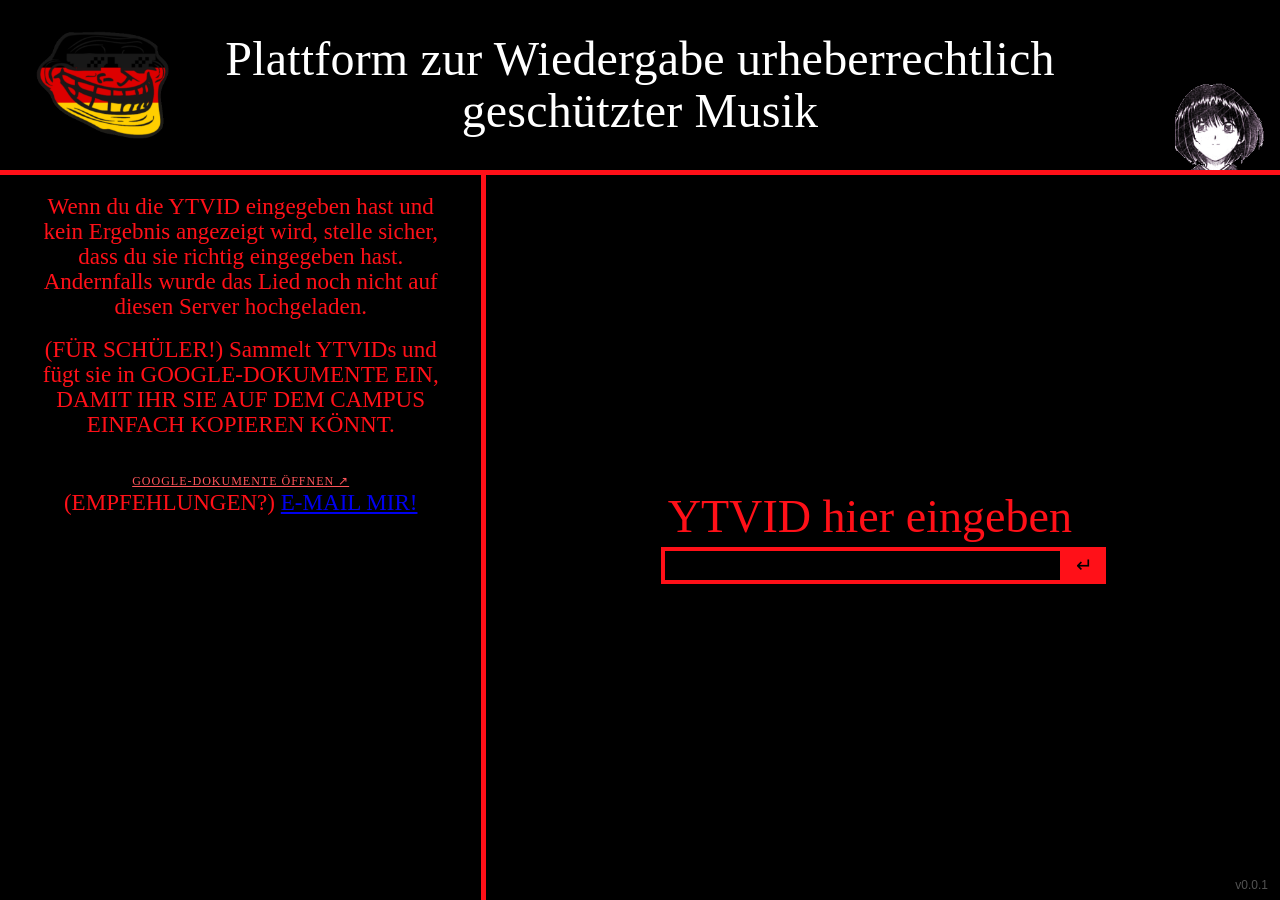
<file: ytvid_german_exact_design/index.html>
<!DOCTYPE html>
<html lang="de">
<head>
  <meta charset="UTF-8">
  <meta name="viewport" content="width=device-width, initial-scale=1.0">
  <meta name="theme-color" content="#000000">

  <title>Keine Blockierung!</title>
  <link rel="icon" href="./2026_09_04_0pt_Kleki.png?v=2" type="image/png">
  <link rel="stylesheet" href="style.css">
</head>

<body>

  <header class="page-header">
    <img
      src="./2026_11_17_0wv_Kleki.png"
      class="kleki-decoration"
      alt=""
    >

    <h1>Plattform zur Wiedergabe urheberrechtlich<br class="desktop-break"> geschützter Musik</h1>

    <img
      src="./7K762QX4IAOJBA3WOKJRMTOJX6AJUIZL%20(1).gif"
      class="gif-decoration"
      alt=""
    >
  </header>

  <main class="columns">

    <aside class="instructions">
      <p>Wenn du die YTVID eingegeben hast und kein Ergebnis angezeigt wird, stelle sicher, dass du sie richtig eingegeben hast. Andernfalls wurde das Lied noch nicht auf diesen Server hochgeladen.</p>

      <p>(FÜR SCHÜLER!) Sammelt YTVIDs und fügt sie in GOOGLE-DOKUMENTE EIN, DAMIT IHR SIE AUF DEM CAMPUS EINFACH KOPIEREN KÖNNT.</p>

      <div class="upload-area">
        <a
          href="https://docs.google.com/document/d/1SI2PHiWmp4WZYbSvWgQEdBuxRUtbkW_8xE6vgiY3HzM/edit?authuser=t25574438%40gmail.com"
          target="_blank"
          rel="noopener noreferrer"
          class="upload-link"
        >
          GOOGLE-DOKUMENTE ÖFFNEN ↗
        </a>

        <p>
          (EMPFEHLUNGEN?)
          <a href="mailto:t25574438@gmail.com">
            E-MAIL MIR!
          </a>
        </p>
      </div>
    </aside>

    <section class="player-area">
      <form id="lookupForm" autocomplete="off">
        <label for="ytvid">YTVID hier eingeben</label>

        <div class="input-row">
          <input
            id="ytvid"
            type="text"
            spellcheck="false"
            aria-label="YTVID hier eingeben"
          >
          <button type="submit" aria-label="YTVID suchen">↵</button>
        </div>
      </form>

      <div id="message" class="message" role="status"></div>
    </section>

  </main>

  <audio id="audio" preload="metadata"></audio>
  <script src="script.js"></script>
  <div class="version">v0.0.1</div>

</body>
</html>
</file>
<file: ytvid_german_exact_design/style.css>
* {
  box-sizing: border-box;
}

:root {
  --rot: #ff1018;
}

html, body {
  margin: 0;
  min-height: 100%;
  background: #000;
  color: #fff;
}

body {
  font-family: "Comic Sans MS", "Comic Sans", cursive;
}

/* HEADER */
.page-header {
  position: relative;
  height: 175px;
  border-bottom: 5px solid var(--rot);
  display: flex;
  justify-content: center;
  align-items: center;
  padding: 12px 30px;
  text-align: center;
}

.page-header h1 {
  font-size: clamp(27px, 3.75vw, 51px);
  line-height: 1.08;
  font-weight: 400;
  margin: 0;
  letter-spacing: .2px;
}

/* HEADER DECORATIONS */
.kleki-decoration {
  position: absolute;
  left: 20px;
  top: 50%;
  transform: translateY(-50%);
  width: 165px;
  height: auto;
  z-index: 10;
}

.gif-decoration {
  position: absolute;
  right: 15px;
  bottom: 0;
  width: 90px;
  height: auto;
  z-index: 10;
}

/* MAIN LAYOUT */
.columns {
  min-height: calc(100vh - 175px);
  display: grid;
  grid-template-columns: 38% 62%;
}

.instructions {
  border-right: 5px solid var(--rot);
  min-height: calc(100vh - 175px);
  padding: 19px 25px 28px;
  color: var(--rot);
  text-align: center;
  font-size: clamp(16px, 1.8vw, 25px);
  line-height: 1.08;
}

.instructions p {
  margin: 0 0 19px;
}

/* PLAYER */
.player-area {
  min-width: 0;
  display: flex;
  align-items: center;
  justify-content: center;
  padding: 30px 22px;
}

#lookupForm {
  width: min(100%, 445px);
}

#lookupForm label {
  display: block;
  color: var(--rot);
  font-size: clamp(29px, 3.6vw, 52px);
  line-height: 1.15;
  margin: 0 0 3px 7px;
  white-space: nowrap;
}

.input-row {
  display: flex;
  width: 100%;
}

#ytvid {
  display: block;
  width: 100%;
  height: 37px;
  border: 4px solid var(--rot);
  border-radius: 0;
  background: #000;
  color: #fff;
  padding: 2px 9px;
  font: 18px Arial, sans-serif;
  outline: none;
}

#ytvid:focus {
  box-shadow: 0 0 0 2px #ff101844;
}

.input-row button {
  width: 42px;
  flex: 0 0 42px;
  border: 0;
  background: var(--rot);
  color: #000;
  font-size: 20px;
  cursor: pointer;
}

/* STATUS MESSAGE */
.message {
  position: absolute;
  margin-top: 115px;
  width: min(445px, 90%);
  color: #ff555a;
  font: 13px Arial, sans-serif;
  text-align: left;
}

.message.success {
  color: #00ff66;
}

/* GOOGLE DOCS AND EMAIL */
.upload-area {
  margin-top: 28px;
}

.upload-link {
  color: #ff555a;
  font-size: 12px;
  letter-spacing: 1px;
  text-decoration: underline;
  cursor: pointer;
}

.upload-area a {
  cursor: pointer;
}

/* MOBILE */
@media (max-width: 650px) {
  .page-header {
    height: auto;
    min-height: 125px;
    padding: 20px 12px;
  }

  .page-header h1 {
    font-size: clamp(23px, 6vw, 36px);
  }

  .kleki-decoration {
    width: 65px;
    left: 5px;
  }

  .gif-decoration {
    width: 55px;
    right: 5px;
  }

  .desktop-break {
    display: none;
  }

  .columns {
    grid-template-columns: 1fr;
  }

  .instructions {
    min-height: auto;
    border-right: 0;
    border-bottom: 5px solid var(--rot);
    padding: 18px 22px;
  }

  .player-area {
    min-height: 340px;
    padding: 35px 20px;
  }

  #lookupForm label {
    white-space: normal;
  }

  .message {
    margin-top: 112px;
  }
}
.version {
  position: fixed;
  bottom: 8px;
  right: 12px;
  color: #777;
  font: 12px Arial, sans-serif;
  opacity: 0.7;
}
* {
  cursor: url("./cursor.png") 8 8, auto;
}
/* Normal cursor */
* {
  cursor: url("./cursor.png") 8 8, auto;
}

/* While clicking and dragging */
*:active {
  cursor: url("./Cursor.png") 8 8, grabbing;
}
/* Normal cursor */
* {
  cursor: url("./Cursor.png") 8 8, auto;
}

/* While clicking and dragging */
*:active {
  cursor: url("./Cursor.png") 8 8, grabbing;
}
.message {
  color: white;
}
</file>
